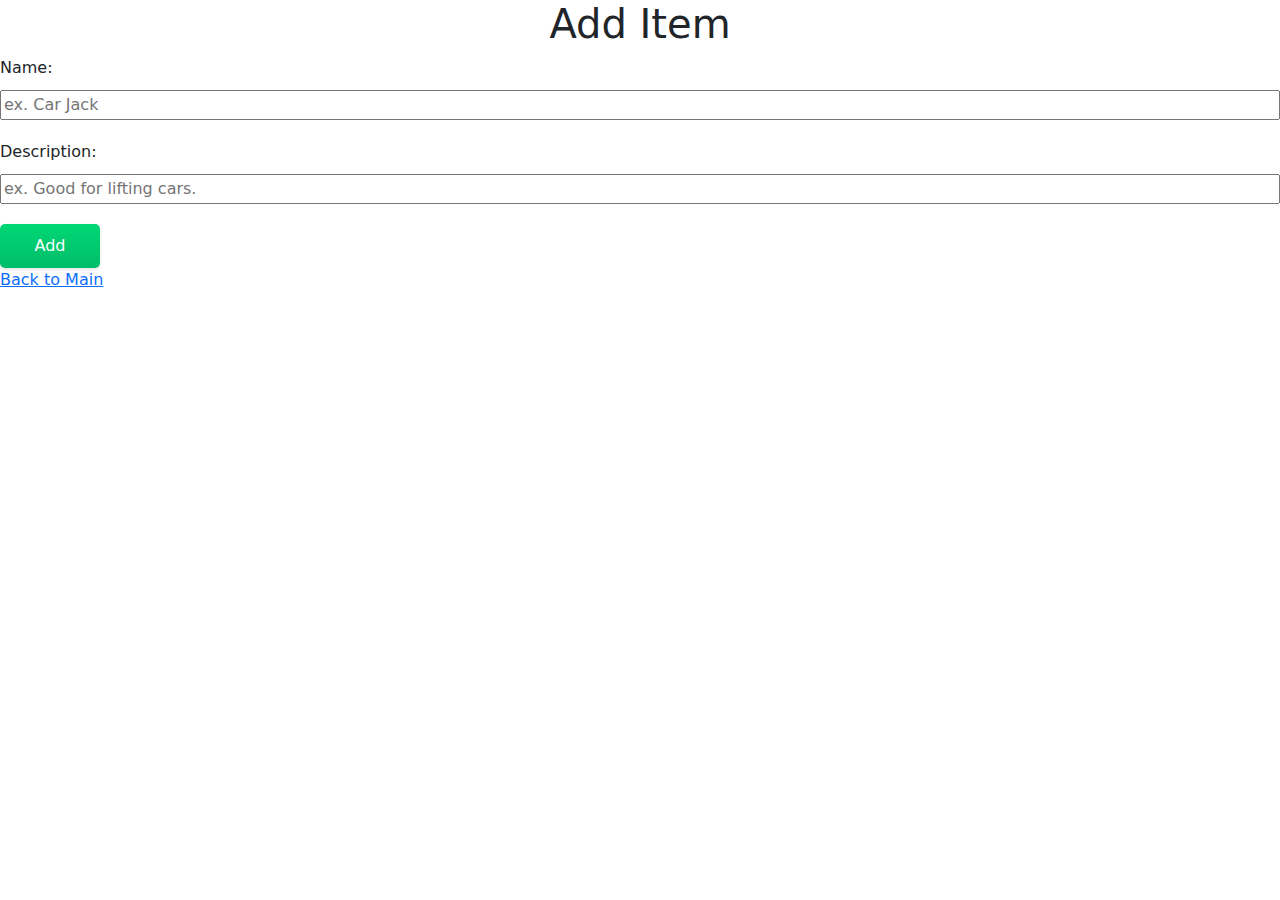
<file: ItemManagement/src/main/resources/static/addItem.html>
<!DOCTYPE html>
<html lang="en">
<head>
    <meta charset="UTF-8">
    <title>Add an Item</title>
    <link rel="stylesheet" href="css/bootstrap.min.css">
    <link rel="stylesheet" href="css/custom-button.css">
    <link rel="stylesheet" href="css/container.css">
</head>
<body>
<h1 class="centered-container">Add Item</h1>

  <form id="add-item-form" class="input-container">
    <label for="name">Name:</label>
    <input type="text" id="name" name="name" required placeholder="ex. Car Jack">
      <div class="error-message" id="name-error"></div>

    <label for="description">Description:</label>
    <input type="text" id="description" name="description" placeholder="ex. Good for lifting cars.">
      <div class="error-message" id="description-error"></div>

    <button type="submit" class="button-41">Add</button>
  </form>

  <div id="error-message" style="color: red;"></div>

  <a href="index.html">Back to Main</a>

  <script>
    document.addEventListener('DOMContentLoaded', () => {
      const addItemForm = document.getElementById('add-item-form');
      const errorMessageElement = document.getElementById("error-message");

      addItemForm.addEventListener('submit', async (e) => {
        e.preventDefault();

        const itemName = document.getElementById('name').value;
        const itemDescription = document.getElementById('description').value;

        const nameError = document.getElementById('name-error');
        const descriptionError = document.getElementById('description-error');

          // Reset previous error messages
          nameError.textContent = '';
          descriptionError.textContent = '';

          // Perform validation
          let isValid = true;

          if (!itemName) {
              nameError.textContent = 'Name is required';
              isValid = false;
          }
          else {
              // Check against special characters
              const specialCharacters = /^[A-Za-z0-9\-\.]*$/; // Match anything that is not "-"
              if (specialCharacters.test(itemName)) {
                  nameError.textContent = 'Name can only contain letters, numbers, hyphen, and dots.';
                  isValid = false;
              }
          }

          if (isValid){
              const newItem = {
                  name: itemName,
                  description: itemDescription
              };

              try {
                  const response = await fetch('/items', {
                      method: 'POST',
                      headers: {
                          'Content-Type': 'application/json'
                      },
                      body: JSON.stringify(newItem)
                  });

                  if (response.ok) {
                      // Redirect back to the main page after successful addition
                      window.location.href = 'index.html';
                  } else {
                      // Handle error
                      const errorData = await response.json(); // Assuming the server sends error data in JSON format
                      errorMessageElement.textContent = errorData.message; // Display error message to the user
                      console.error('Error:', errorData.message); // Log the error message
                      // You can also display the error message to the user or take other actions
                  }
              } catch (error) {
                  errorMessageElement.textContent = 'An unexpected error occurred. Please try again.'; // Display a generic error message
                  console.error('Error:', error.message); // Log any unexpected errors
                  // You can display a generic error message to the user or take other actions
              }
          }
      });
    });
  </script>
  <script src="js/bootstrap.bundle.min.js"></script>
</body>
</html>
</file>
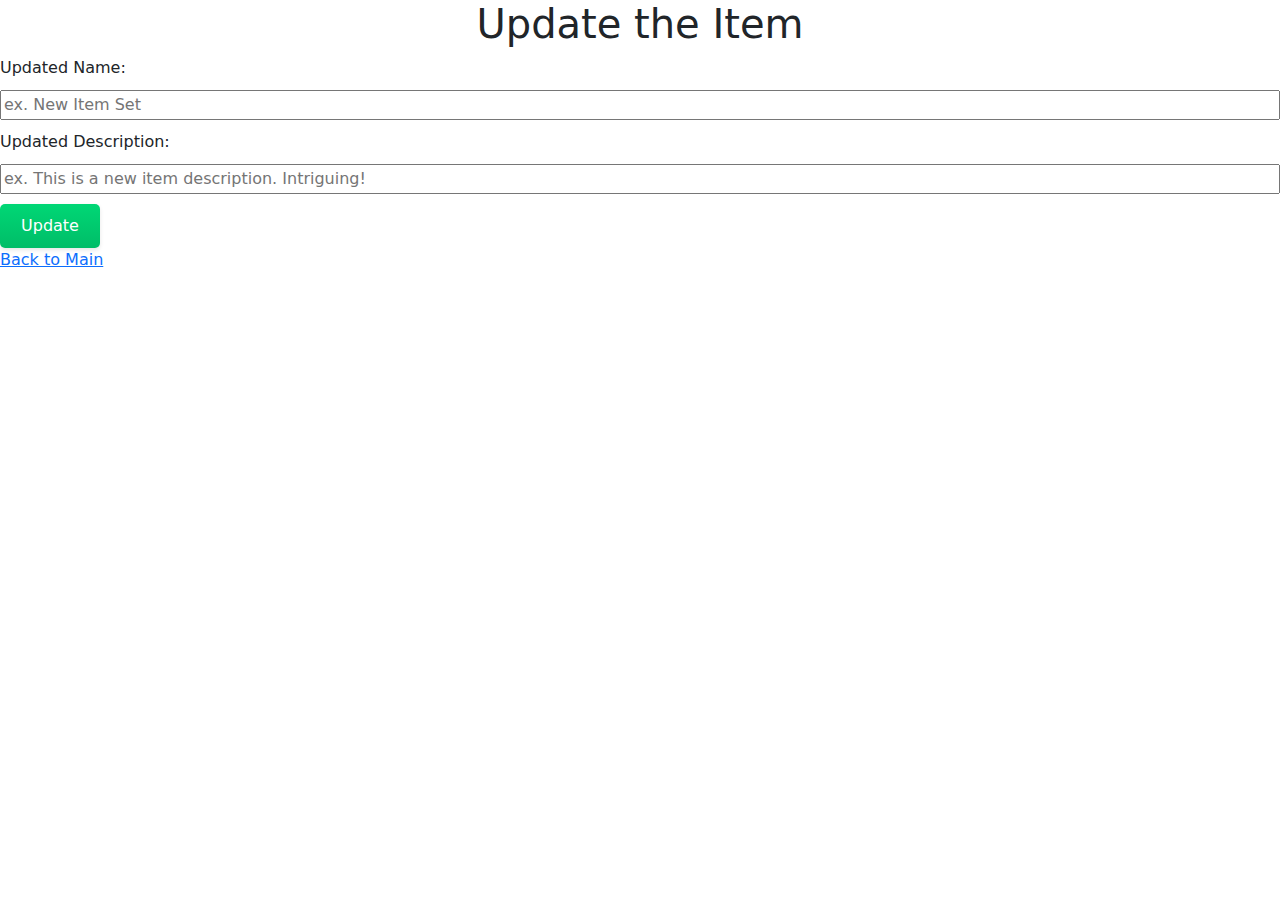
<file: ItemManagement/src/main/resources/static/updateItem.html>
<!DOCTYPE html>
<html lang="en">
<head>
    <meta charset="UTF-8">
    <title>Update the Item</title>
    <link rel="stylesheet" href="css/bootstrap.min.css">
    <link rel="stylesheet" href="css/custom-button.css">
    <link rel="stylesheet" href="css/container.css">
</head>
<body>
<h1 class="centered-container">Update the Item</h1>

<form id="update-item-form" class="input-container">
    <input type="hidden" id="itemId">
    <label for="updatedName">Updated Name:</label>
    <input type="text" id="updatedName" name="updatedName" required placeholder="ex. New Item Set">
    <label for="updatedDescription">Updated Description:</label>
    <input type="text" id="updatedDescription" name="updatedDescription" placeholder="ex. This is a new item description. Intriguing!">
    <button type="submit" class="button-41">Update</button>
</form>

<div id="error-message" style="color: red;"></div>

<a href="index.html">Back to Main</a>

<script src="updateScript.js"></script>
<script src="js/bootstrap.bundle.min.js"></script>
</body>
</html>
</file>
<file: ItemManagement/src/main/resources/static/css/custom-button.css>
/* CSS */
.button-41 {
    background-color: initial;
    background-image: linear-gradient(-180deg, #00D775, #00BD68);
    border-radius: 5px;
    box-shadow: rgba(0, 0, 0, 0.1) 0 2px 4px;
    color: #FFFFFF;
    cursor: pointer;
    display: inline-block;
    font-family: Inter,-apple-system,system-ui,Roboto,"Helvetica Neue",Arial,sans-serif;
    height: 44px;
    line-height: 44px;
    outline: 0;
    overflow: hidden;
    padding: 0 20px;
    pointer-events: auto;
    position: relative;
    text-align: center;
    touch-action: manipulation;
    user-select: none;
    -webkit-user-select: none;
    vertical-align: top;
    white-space: nowrap;
    width: 100px;
    z-index: 9;
    border: 0;
    margin-right: 20px;
}

.button-41:hover {
    background: #00bd68;
}

.button-container{
    display: flex;
    justify-content: flex-start; /* Align items to the end (right) of the container */
    padding-left: 10px; /* Add some right padding */
}
</file>
<file: ItemManagement/src/main/resources/static/css/container.css>
.centered-container {
    display: flex;
    flex-direction: column;
    align-items: center; /* Horizontally center-align contents */
    justify-content: center; /* Vertically center-align contents */
}

.input-container{
    display: flex;
    flex-direction: column;
    gap: 10px; /* Adjust the gap between input fields */
}
</file>
